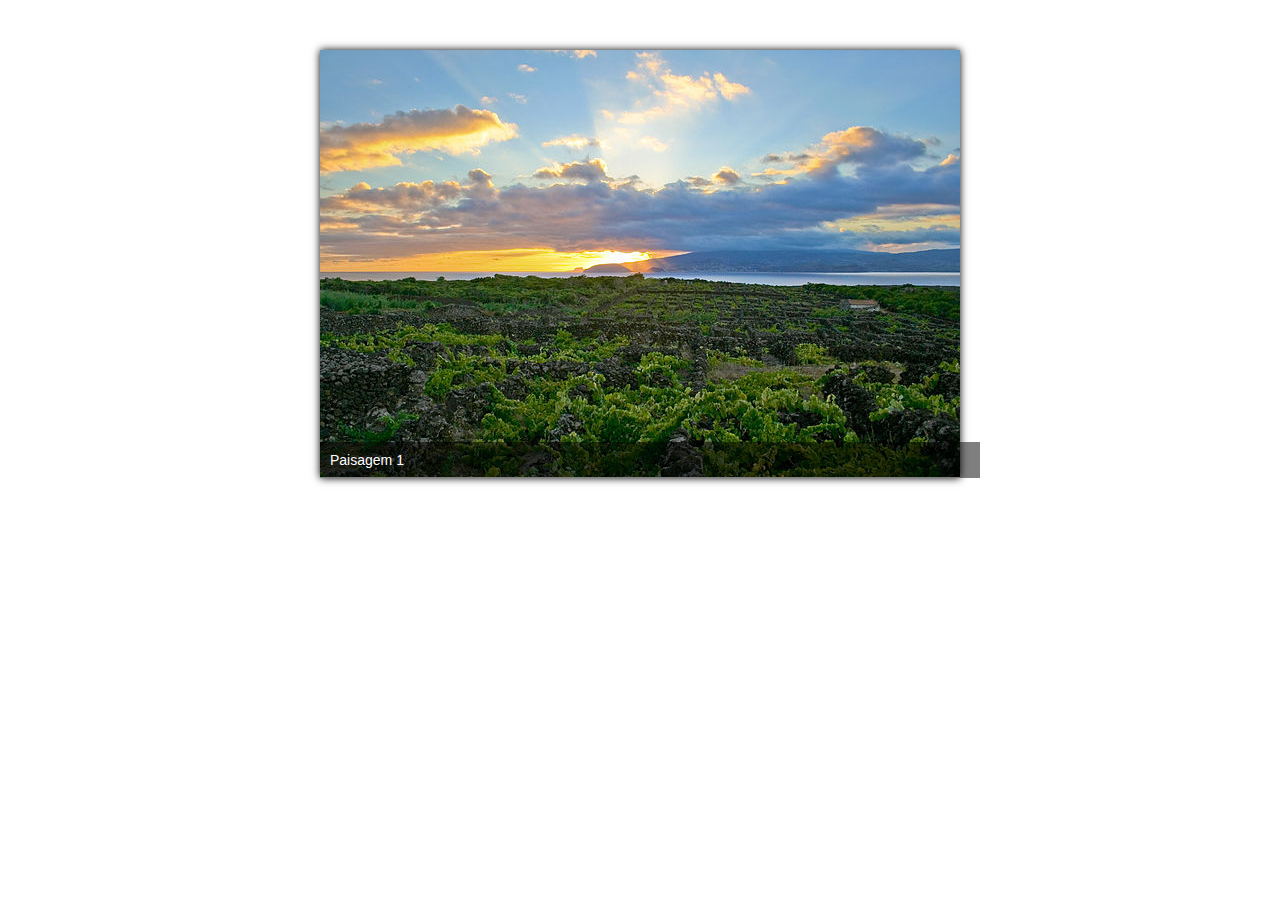
<file: carrousel/index.html>
<!DOCTYPE html>
<html lang="en">
<head>
    <meta charset="UTF-8">
    <meta name="viewport" content="width=device-width, initial-scale=1.0">
    <script src="script.js" defer></script>
    <link rel="stylesheet" href="estilo.css">
    <title>Document</title>
</head>
<body onload="iniciar()">
    <figure id="slide">
        <img src="imgs/imagem (1).jpg" alt="Paisagem 1">
        <img src="imgs/imagem (2).jpg" alt="Paisagem 2">
        <img src="imgs/imagem.jpg" alt="Paisagem 3">
    </figure>
</body>
</html>
</file>
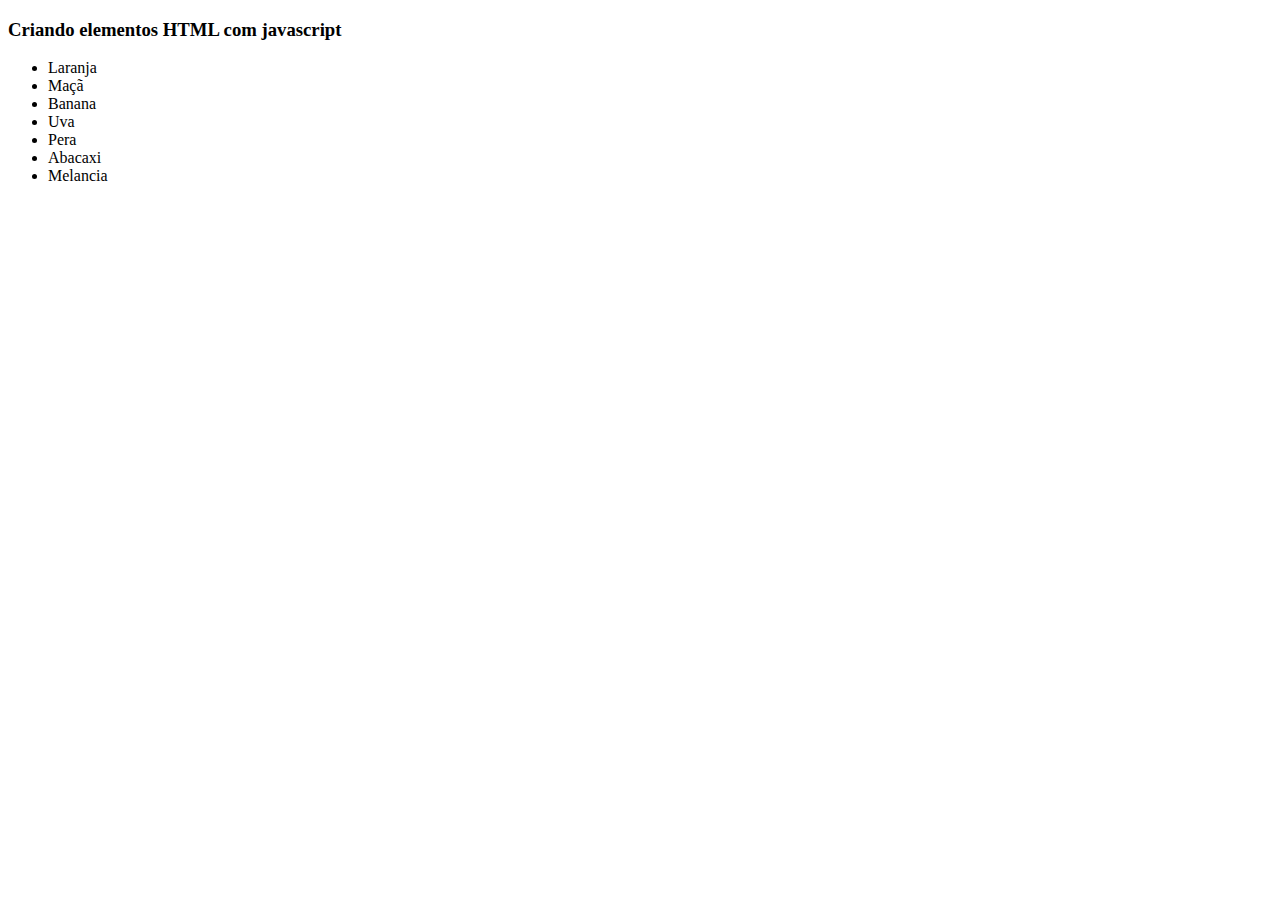
<file: for_na_pratica/index.html>
<!DOCTYPE html>
<html lang="en">
<head>
    <meta charset="UTF-8">
    <meta name="viewport" content="width=device-width, initial-scale=1.0">
    <script src="script.js" defer></script>
    <title>For e propriedades DOM</title>
</head>
<body>
    <h3>Criando elementos HTML com javascript</h3>
    <div class="destaque"></div>
    <div id="unico"></div>
</body>
</html>
</file>
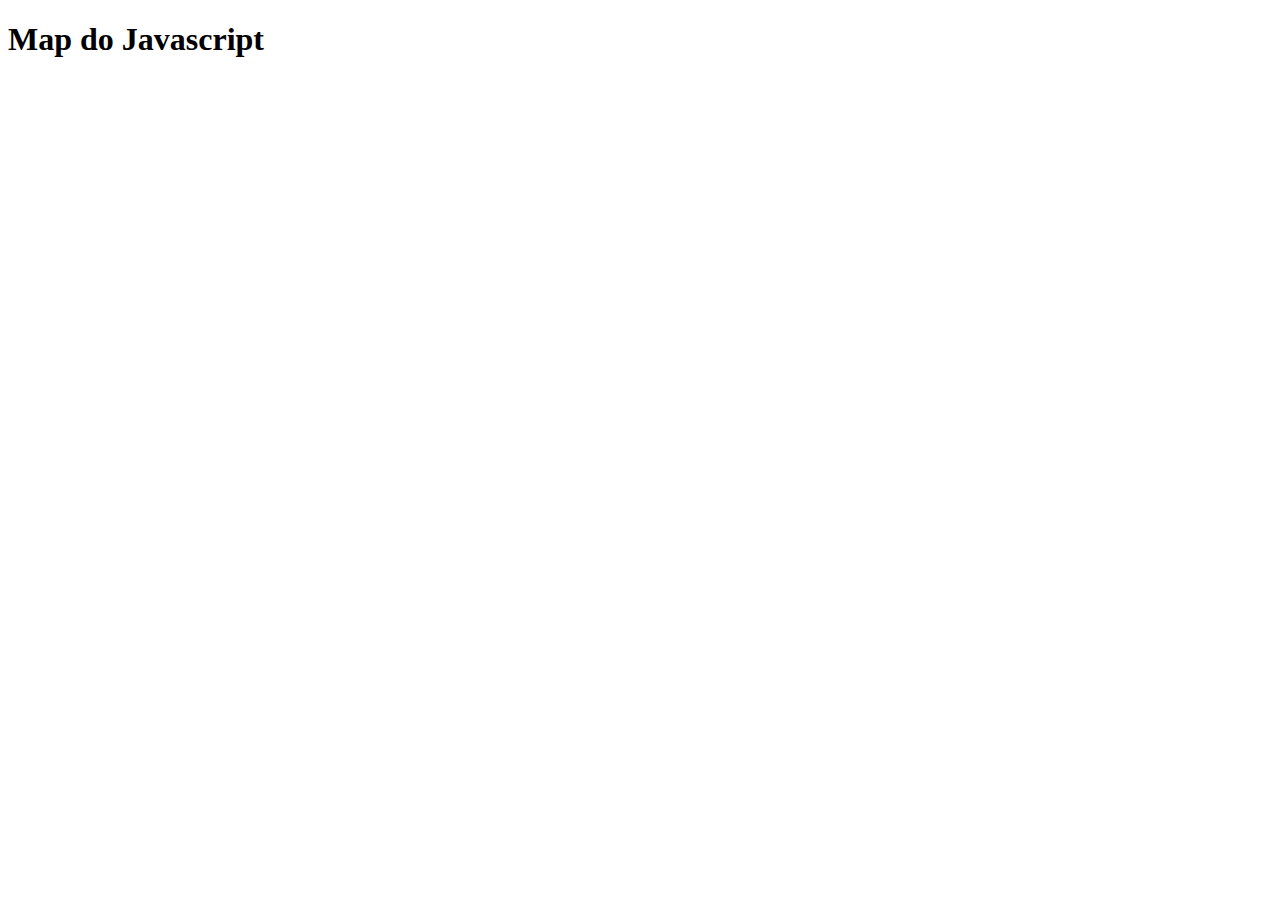
<file: js-map/index.html>
<!DOCTYPE html>
<html lang="en">
<head>
    <meta charset="UTF-8">
    <meta name="viewport" content="width=device-width, initial-scale=1.0">
    <script src="script.js" defer></script>
    <title>Javascript Map</title>
</head>
<body>
    <h1>Map do Javascript</h1>
</body>
</html>
</file>
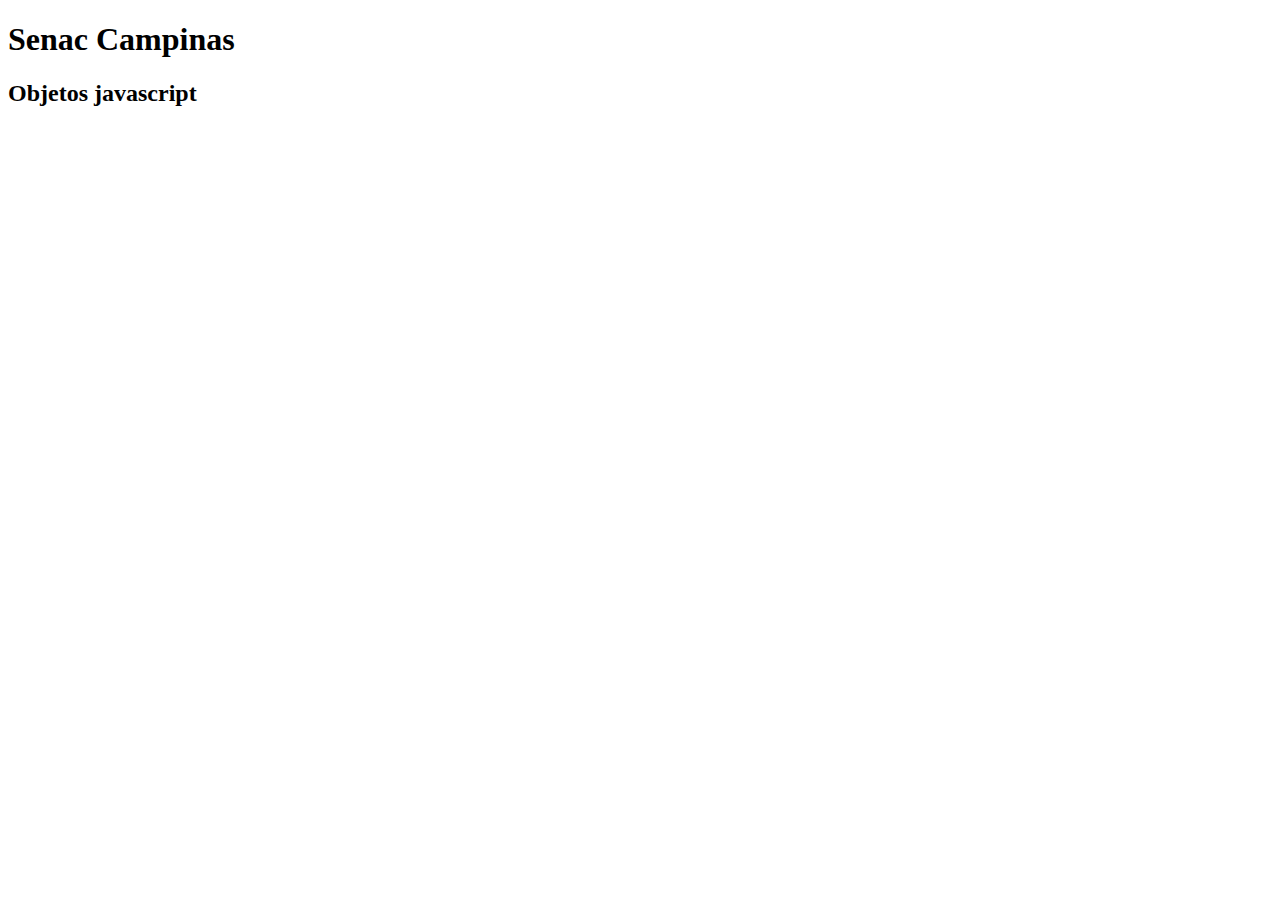
<file: objetos/index.html>
<!DOCTYPE html>
<html lang="en">
<head>
    <meta charset="UTF-8">
    <meta name="viewport" content="width=device-width, initial-scale=1.0">
    <script src= "script.js" defer></script>
    <title>Objetos Javascript</title>
</head>
<body>
    <h1>Senac Campinas</h1>
    <h2>Objetos javascript</h2>
</body>
</html>
</file>
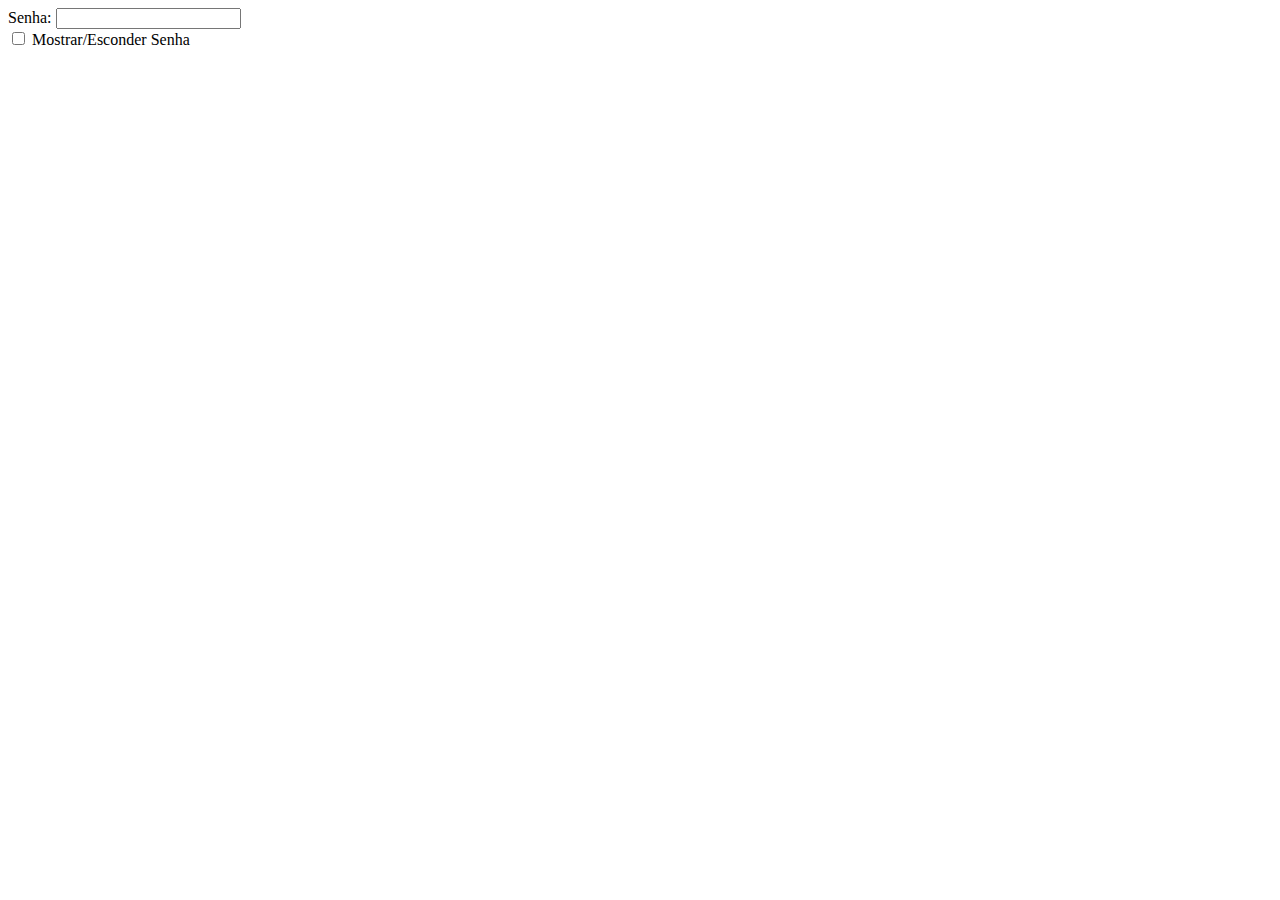
<file: password/index.html>
<!DOCTYPE html>
<html lang="en">
<head>
    <meta charset="UTF-8">
    <meta name="viewport" content="width=device-width, initial-scale=1.0">
    <script src="script.js" defer></script>
    <title>Mostrar/Esconder Senha</title>
</head>
<body>
    <div class="container">
        Senha: <input type="password" id="password">
        <br/>
        <input type="checkbox" name="check" id="check" onclick="togglePassword()"> 
        Mostrar/Esconder Senha
    </div>
</body>
</html>
</file>
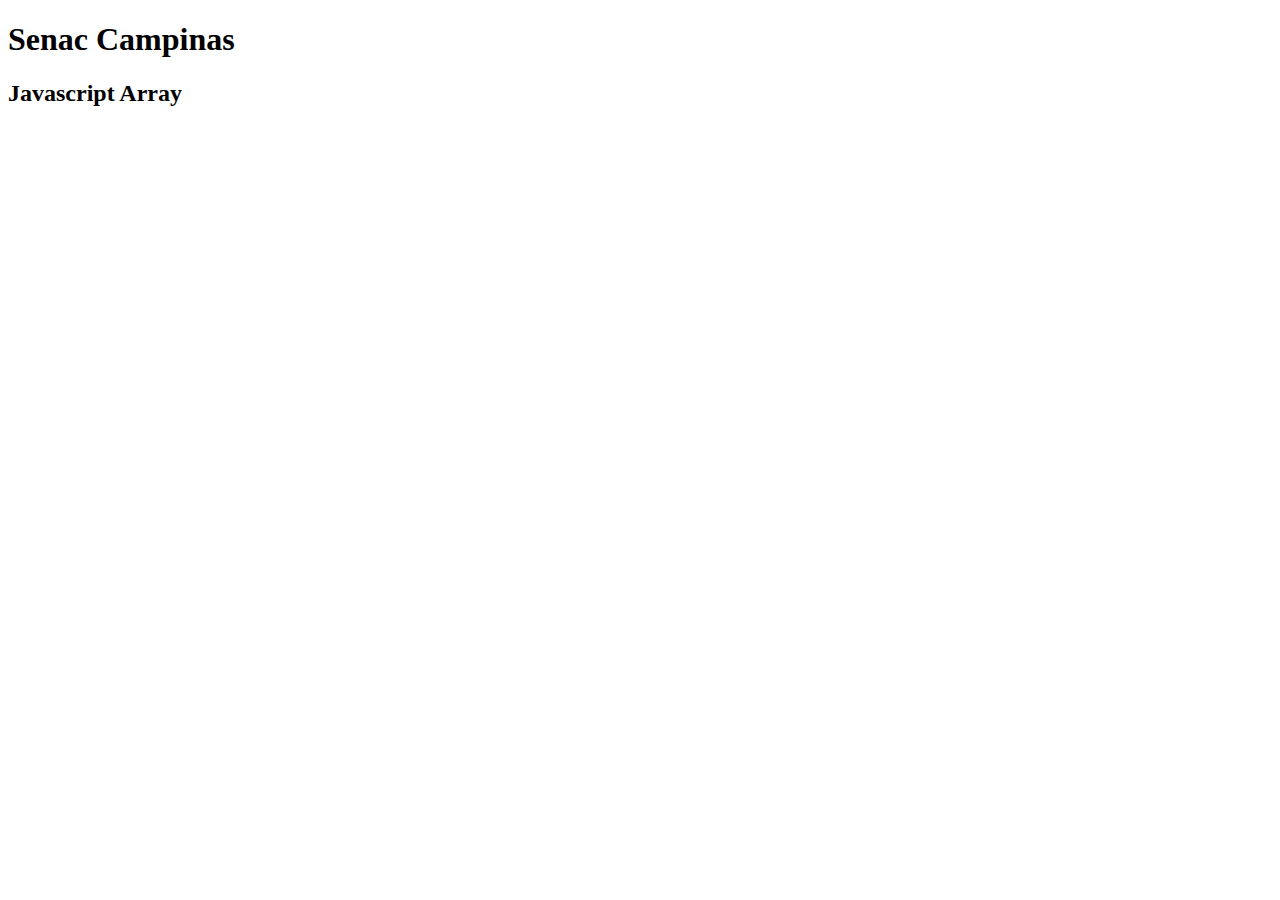
<file: jacinto/array/index.html>
<!DOCTYPE html>
<html lang="en">
<head>
    <meta charset="UTF-8">
    <meta name="viewport" content="width=device-width, initial-scale=1.0">
    <script src= "script.js" defer></script>
    <title>Objetos Javascript</title>
</head>
<body>
    <h1>Senac Campinas</h1>
    <h2>Javascript Array</h2>
</body>
</html>
</file>
<file: carrousel/estilo.css>
* {
    margin: 0%;
    padding: 0%;
}

#slide {
    width: 640px;
    height: 428px;
    margin: 50px auto;
    box-shadow: 0px 0px 8px #000;
    position: relative; /* a "caixa" sempre é relative */
}

#slide img {
    position: absolute;
    z-index: 1;
    left: 0;
    opacity: 0;
    transition: opacity 1s ease;
}

#slide img.active {
    opacity: 1;
}

#slide p {
    z-index: 2;
    position: absolute; /* top, right, bottom, left */
    bottom: 0;
    left: 0;
    padding: 10px;
    width: 100%;
    font-family: Arial, Helvetica, sans-serif;
    font-size: 14px;
    background-color: rgba(0, 0, 0, 0.5);
    color: #fff;
}
</file>
